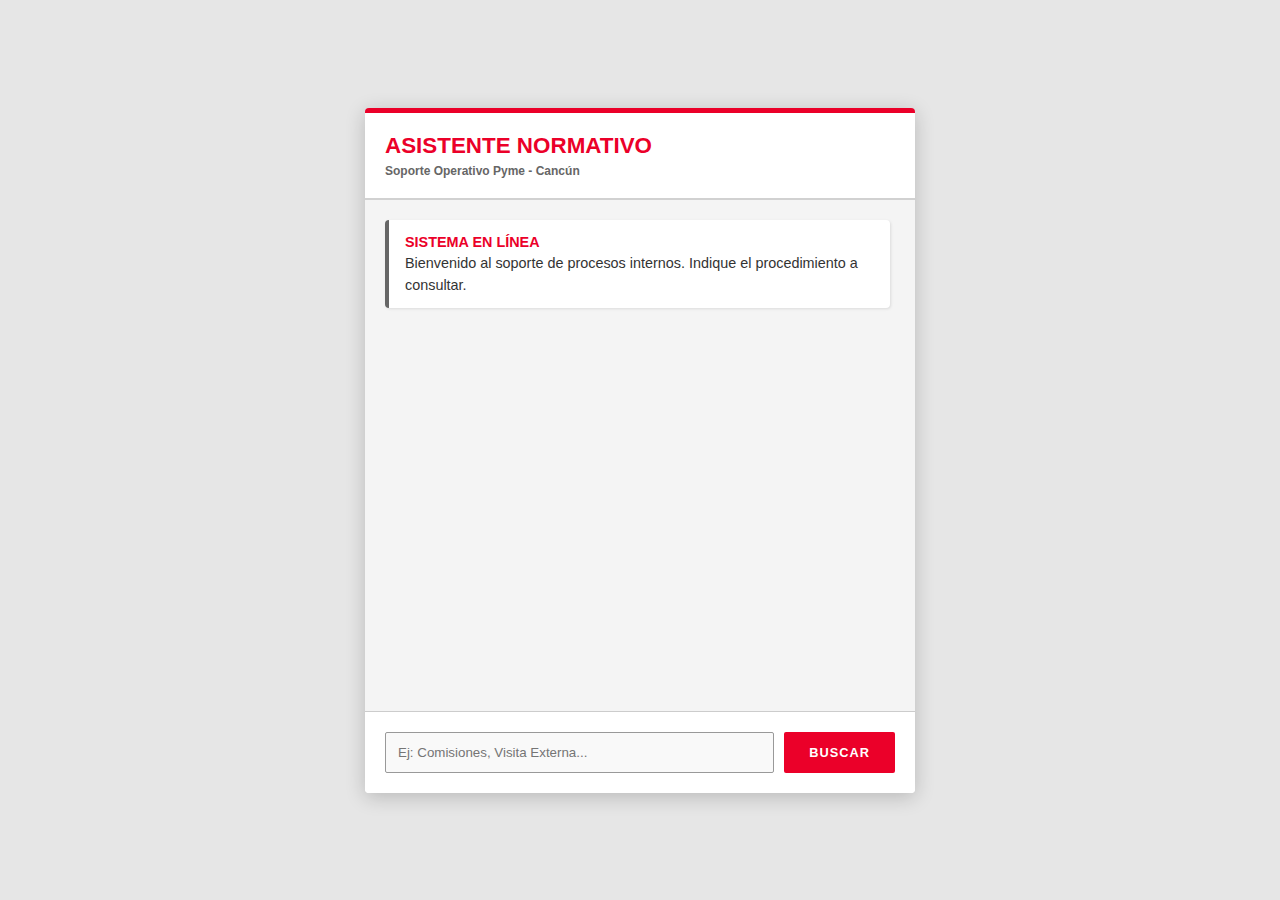
<file: index.html>
<!DOCTYPE html>
<html lang="es">
<head>
    <meta charset="UTF-8">
    <meta name="viewport" content="width=device-width, initial-scale=1.0">
    <title>Soporte Operativo - Red Banorte</title>
    <link rel="stylesheet" href="style.css?v=3">
</head>
<body>

    <div class="chat-container">
        <div class="chat-header">
            <h2>Asistente Normativo</h2>
            <span>Soporte Operativo Pyme - Cancún</span>
        </div>
        <div class="chat-messages" id="chatBox">
            <div class="message bot-message">
                <strong>SISTEMA EN LÍNEA</strong><br>
                Bienvenido al soporte de procesos internos. Indique el procedimiento a consultar.
            </div>
        </div>
        <div class="chat-input-area">
            <input type="text" id="userInput" placeholder="Ej: Comisiones, Visita Externa..." onkeypress="handleKeyPress(event)">
            <button onclick="sendMessage()">BUSCAR</button>
        </div>
    </div>

    <script src="script.js?v=3"></script>

</body>
</html>
</file>
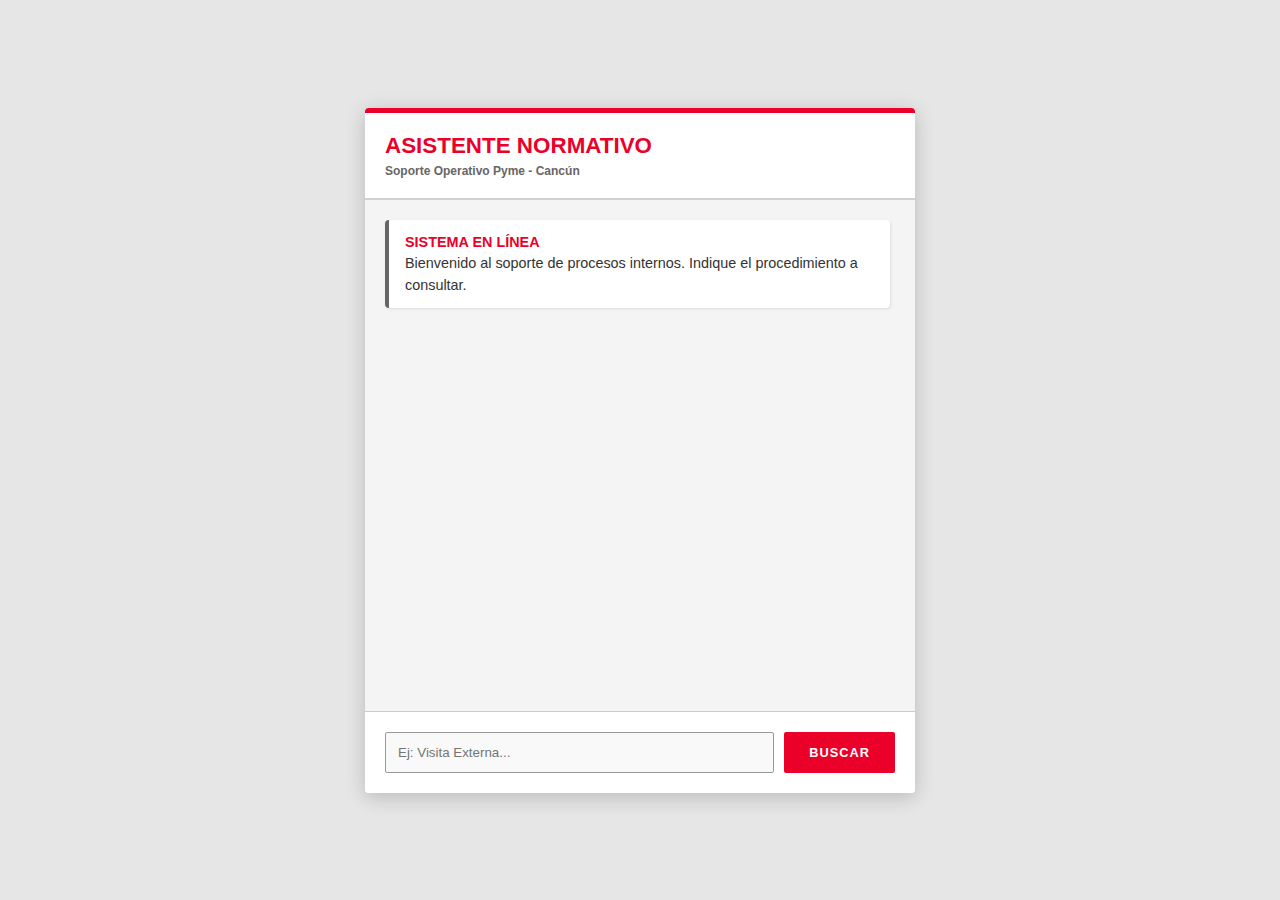
<file: chat_pyme.html>
<!DOCTYPE html>
<html lang="es">
<head>
    <meta charset="UTF-8">
    <meta name="viewport" content="width=device-width, initial-scale=1.0">
    <title>Soporte Operativo - Red Banorte</title>
    <link rel="stylesheet" href="style.css">
</head>
<body>

    <div class="chat-container">
        <div class="chat-header">
            <h2>Asistente Normativo</h2>
            <span>Soporte Operativo Pyme - Cancún</span>
        </div>
        <div class="chat-messages" id="chatBox">
            <div class="message bot-message">
                <strong>SISTEMA EN LÍNEA</strong><br>
                Bienvenido al soporte de procesos internos. Indique el procedimiento a consultar.
            </div>
        </div>
        <div class="chat-input-area">
            <input type="text" id="userInput" placeholder="Ej: Visita Externa..." onkeypress="handleKeyPress(event)">
            <button onclick="sendMessage()">BUSCAR</button>
        </div>
    </div>

    <script src="script.js"></script>

</body>
</html>
</file>
<file: style.css>
/* ESTILOS GENERALES - ESTILO BANORTE */
body {
    font-family: 'Arial', sans-serif;
    background-color: #e6e6e6; /* Fondo gris oficina */
    display: flex;
    justify-content: center;
    align-items: center;
    height: 100vh;
    margin: 0;
}

.chat-container {
    width: 550px; /* ANCHO AUMENTADO PARA LA TABLA DE 6 COLUMNAS */
    height: 680px;
    background-color: #fff;
    box-shadow: 0 4px 20px rgba(0,0,0,0.2);
    border-radius: 4px;
    display: flex;
    flex-direction: column;
    overflow: hidden;
    border-top: 5px solid #EB0029; /* Rojo Banorte */
}

.chat-header {
    background-color: #fff;
    color: #EB0029;
    padding: 20px;
    text-align: left;
    border-bottom: 2px solid #d1d1d1;
}

.chat-header h2 {
    margin: 0;
    font-size: 1.4em;
    font-weight: bold;
    text-transform: uppercase;
}

.chat-header span {
    display: block;
    font-size: 0.75em;
    color: #666;
    margin-top: 5px;
    font-weight: bold;
}

.chat-messages {
    flex: 1;
    padding: 20px;
    overflow-y: auto;
    display: flex;
    flex-direction: column;
    gap: 15px;
    background-color: #f4f4f4;
}

.message {
    max-width: 92%;
    padding: 12px 16px;
    border-radius: 4px;
    font-size: 0.9em;
    line-height: 1.5;
}

/* Estilos de Burbujas */
.bot-message {
    background-color: #ffffff;
    border-left: 4px solid #666; /* Línea gris de sistema */
    color: #333;
    align-self: flex-start;
    box-shadow: 1px 1px 3px rgba(0,0,0,0.1);
}

.user-message {
    background-color: #EB0029; /* Rojo Banorte */
    color: white;
    align-self: flex-end;
    box-shadow: 1px 1px 3px rgba(0,0,0,0.2);
}

.chat-input-area {
    padding: 20px;
    border-top: 1px solid #ccc;
    display: flex;
    gap: 10px;
    background-color: #fff;
}

input[type="text"] {
    flex: 1;
    padding: 12px;
    border: 1px solid #999;
    border-radius: 2px;
    outline: none;
    background-color: #f9f9f9;
}

input[type="text"]:focus {
    border-color: #EB0029;
    background-color: #fff;
}

button {
    background-color: #EB0029;
    color: white;
    border: none;
    padding: 10px 25px;
    border-radius: 2px;
    cursor: pointer;
    font-weight: bold;
    text-transform: uppercase;
    font-size: 0.8em;
    letter-spacing: 1px;
    transition: background 0.3s;
}

button:hover {
    background-color: #b3001f;
}

.message strong { color: #EB0029; }
.message ul { margin: 5px 0; padding-left: 20px; color: #555; }
.message em { color: #666; font-size: 0.9em; }

/* --- ESTILOS DE LA TABLA (6 COLUMNAS) --- */
.chat-table {
    width: 100%;
    border-collapse: collapse;
    margin-top: 10px;
    font-size: 0.75em; /* Letra pequeña para que quepa todo */
    background-color: #fff;
}

.chat-table th {
    background-color: #EB0029;
    color: white;
    padding: 6px;
    text-align: center;
    border: 1px solid #b3001f;
    font-weight: bold;
}

.chat-table td {
    padding: 6px;
    border: 1px solid #ccc;
    color: #333;
    text-align: center;
}

.chat-table tr:nth-child(even) {
    background-color: #f9f9f9;
}
</file>
